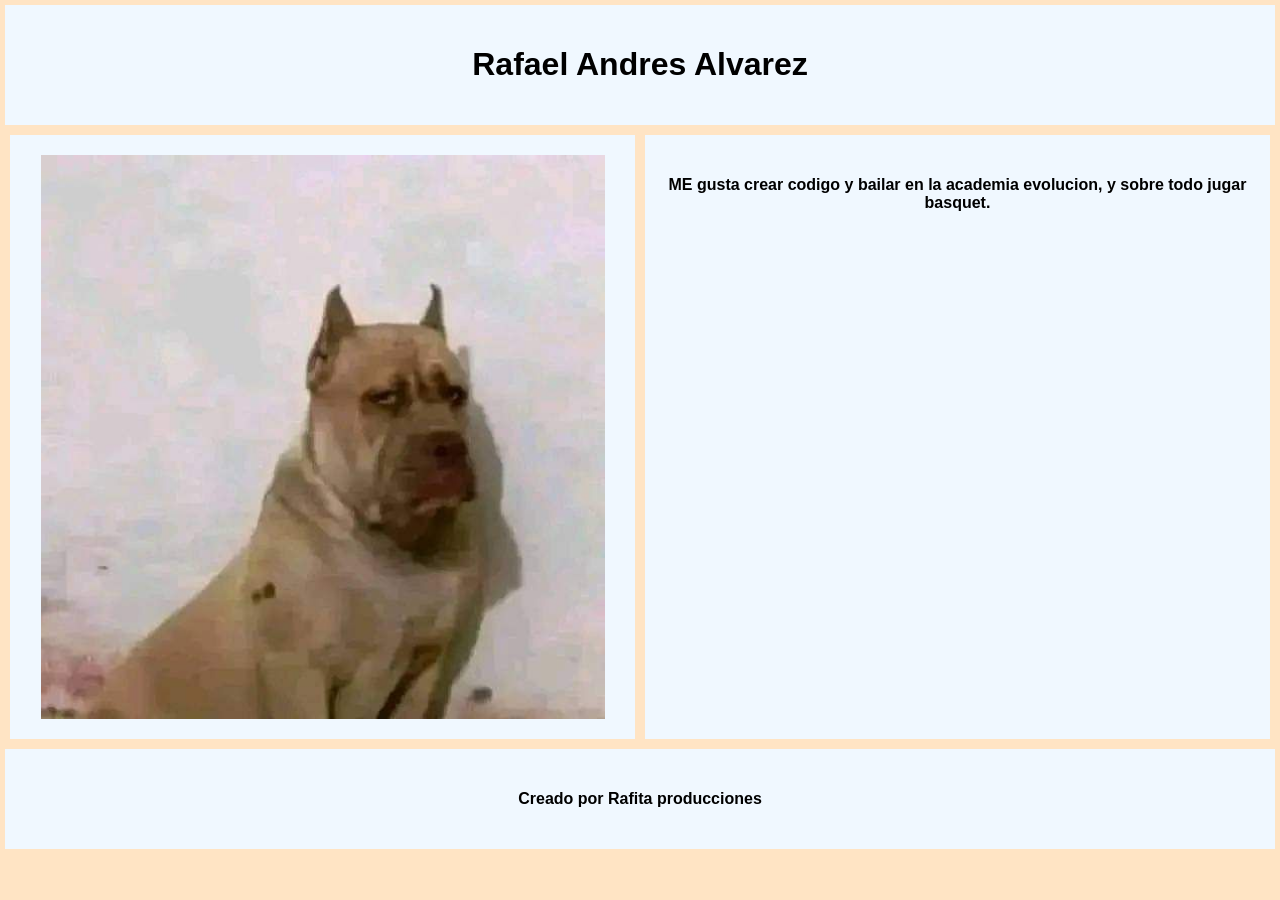
<file: index.html>
<!DOCTYPE html>
<html lang="es">
<head>
<meta charset="UTF-8">
<title>Tarea</title>
<style>
    body {
    background-color: bisque;
    margin: 0;
    font-family: Arial, sans-serif;
}

.padre {
    width: 100%;
}


.titulo, .pie {
    background-color: aliceblue;
    margin: 5px;
    padding: 20px;
    text-align: center;
}


.contenido {
    display: flex;
    margin: 5px;
}

.foto, .texto {
    flex: 1;
    background-color: aliceblue;
    margin: 5px;
    padding: 20px;
    text-align: center;
}


.foto img {
    max-width: 100%;
    height: 100%;
}
</style>
</head>
<body>

<div class="padre">
  <div class="titulo">
    <h1>Rafael Andres Alvarez</h1>
  </div>
</div>


<div class="padre">
  <div class="contenido">
    
    <div class="foto">
      <img src="hola.jpg" alt="Imagen">
    </div>

    <div class="texto">
      <h4>ME gusta crear codigo y bailar en la academia evolucion, y sobre todo jugar basquet.</h4>
    </div>

  </div>
</div>

<div class="padre">
  <div class="pie">
    <h4>Creado por Rafita producciones</h4>
  </div>
</div>

</body>
</html>
</file>
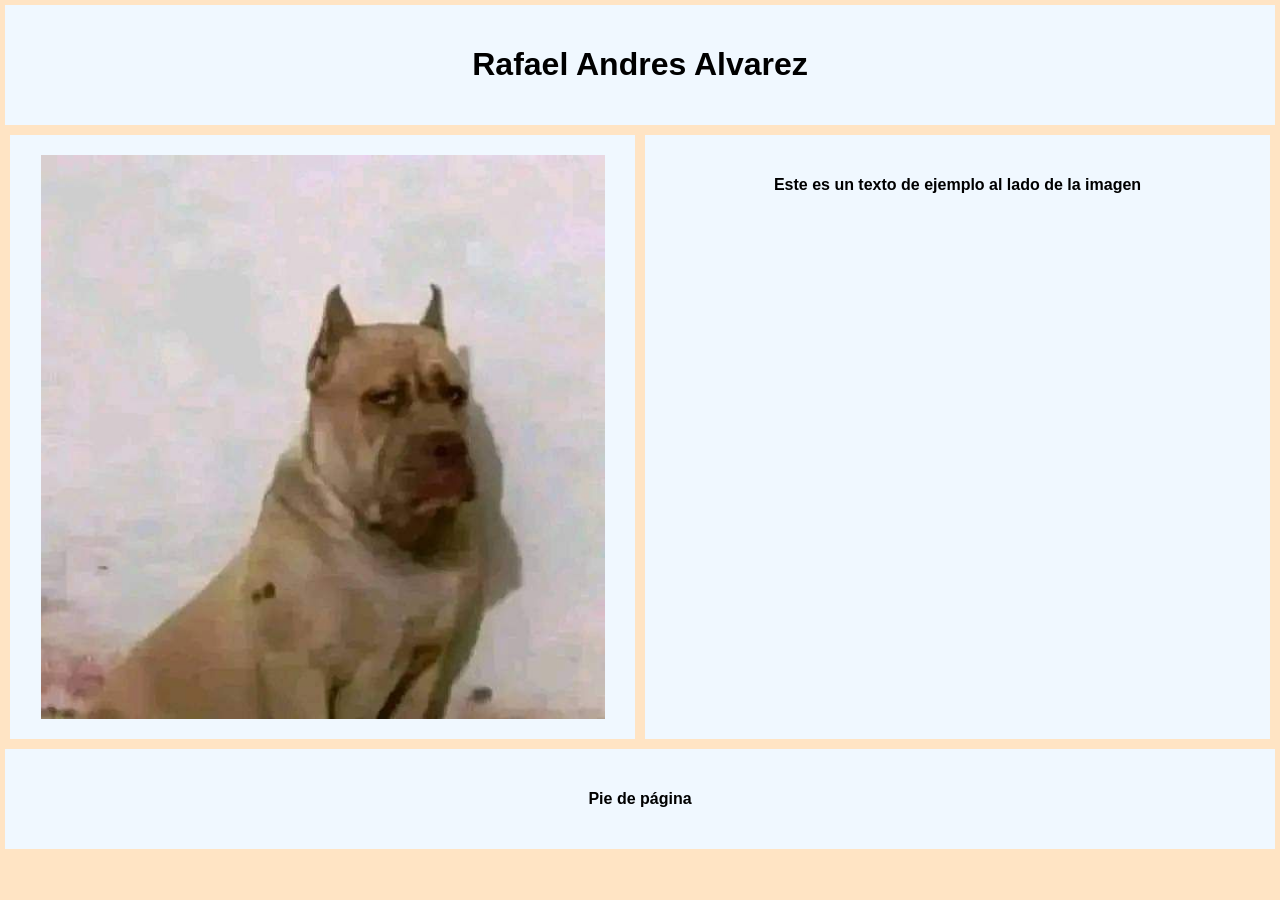
<file: hola.html>
<!DOCTYPE html>
<html lang="es">
<head>
<meta charset="UTF-8">
<title>Tarea</title>
<style>
    body {
    background-color: bisque;
    margin: 0;
    font-family: Arial, sans-serif;
}

.padre {
    width: 100%;
}


.titulo, .pie {
    background-color: aliceblue;
    margin: 5px;
    padding: 20px;
    text-align: center;
}


.contenido {
    display: flex;
    margin: 5px;
}

.foto, .texto {
    flex: 1;
    background-color: aliceblue;
    margin: 5px;
    padding: 20px;
    text-align: center;
}


.foto img {
    max-width: 100%;
    height: 100%;
}
</style>
</head>
<body>

<div class="padre">
  <div class="titulo">
    <h1>Rafael Andres Alvarez</h1>
  </div>
</div>


<div class="padre">
  <div class="contenido">
    
    <div class="foto">
      <img src="hola.jpg" alt="Imagen">
    </div>

    <div class="texto">
      <h4>Este es un texto de ejemplo al lado de la imagen</h4>
    </div>

  </div>
</div>

<div class="padre">
  <div class="pie">
    <h4>Pie de página</h4>
  </div>
</div>

</body>
</html>
</file>
